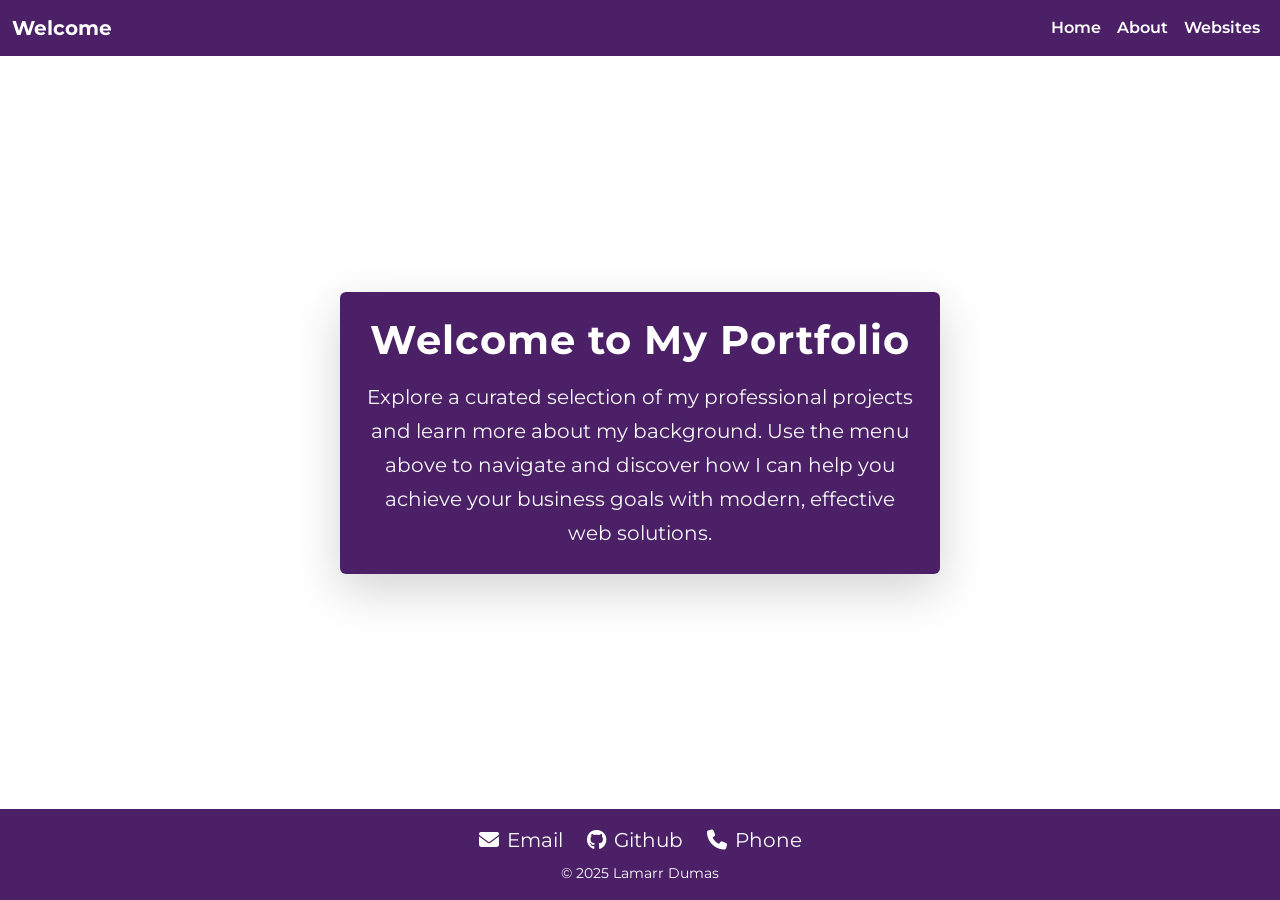
<file: index.html>
<!DOCTYPE html>
<html lang="en">

<head>
  <meta charset="UTF-8">
  <meta http-equiv="X-UA-Compatible" content="IE=edge">
  <meta name="viewport" content="width=device-width, initial-scale=1.0">
  <title>Welcome</title>
  <link href="https://cdn.jsdelivr.net/npm/bootstrap@5.3.0/dist/css/bootstrap.min.css" rel="stylesheet">
  <link href="https://fonts.googleapis.com/css?family=Montserrat:400,700&display=swap" rel="stylesheet">
  <link rel="stylesheet" href="https://cdnjs.cloudflare.com/ajax/libs/font-awesome/6.4.0/css/all.min.css">
</head>

<body class="text-dark" style="font-family: 'Montserrat', sans-serif; background: #f8f9fa;">
  <div class="container-fluid min-vh-100 d-flex flex-column p-0">
    <nav class="navbar navbar-expand-lg navbar-dark" style="background: #4b2067;">
      <div class="container-fluid">
        <span class="navbar-brand fw-bold" style="color:#ffffff;">Welcome</span>
        <button class="navbar-toggler" type="button" data-bs-toggle="collapse" data-bs-target="#navbarNav"
          aria-controls="navbarNav" aria-expanded="false" aria-label="Toggle navigation">
          <span class="navbar-toggler-icon"></span>
        </button>
        <div class="collapse navbar-collapse justify-content-end" id="navbarNav">
          <ul class="navbar-nav">
            <li class="nav-item"><a class="nav-link active fw-semibold" style="color:#ffffff;"
                href="index.html">Home</a></li>
            <li class="nav-item"><a class="nav-link fw-semibold" style="color:#ffffff;" href="About.html">About</a>
            </li>
            <li class="nav-item"><a class="nav-link fw-semibold" style="color:#ffffff;" href="#">Websites</a></li>
          </ul>
        </div>
      </div>
    </nav>
    <main class="flex-grow-1 d-flex align-items-center justify-content-center" style="background: #ffffff;">
      <div class="card text-center shadow-lg p-4 w-100 border-0"
        style="max-width: 600px; background:#4b2067; color:#ffffff;">
        <h1 class="mb-3" style="color:#ffffff; font-size:2.5rem; font-weight:700; letter-spacing:1px;">Welcome to My Portfolio</h1>
        <p class="fs-5" style="color:#f8f9fa; font-size:1.15rem; font-weight:400; line-height:1.7; margin-bottom:0;">
          Explore a curated selection of my professional projects and learn more about my background. Use the menu above to navigate and discover how I can help you achieve your business goals with modern, effective web solutions.
        </p>
      </div>
    </main>
    <footer class="mt-auto py-3" style="background:#4b2067;">
      <div class="container">
        <div class="row justify-content-center mb-2">
          <div class="col-auto">
            <a href="mailto:your@email.com" class="text-white text-decoration-none fs-5"><i
                class="fa fa-envelope me-2"></i>Email</a>
          </div>
          <div class="col-auto">
            <a href="https://github.com/Ldumas-byte" target="_blank" class="text-white text-decoration-none fs-5"><i
                class="fab fa-github me-2"></i>Github</a>
          </div>
          <div class="col-auto">
            <a href="tel:+1234567890" class="text-white text-decoration-none fs-5"><i
                class="fa fa-phone me-2"></i>Phone</a>
          </div>
        </div>
        <div class="text-center text-white small">&copy; 2025 Lamarr Dumas</div>
      </div>
    </footer>
  </div>
  <script src="https://cdn.jsdelivr.net/npm/bootstrap@5.3.0/dist/js/bootstrap.bundle.min.js"></script>
</body>

</html>
</file>
